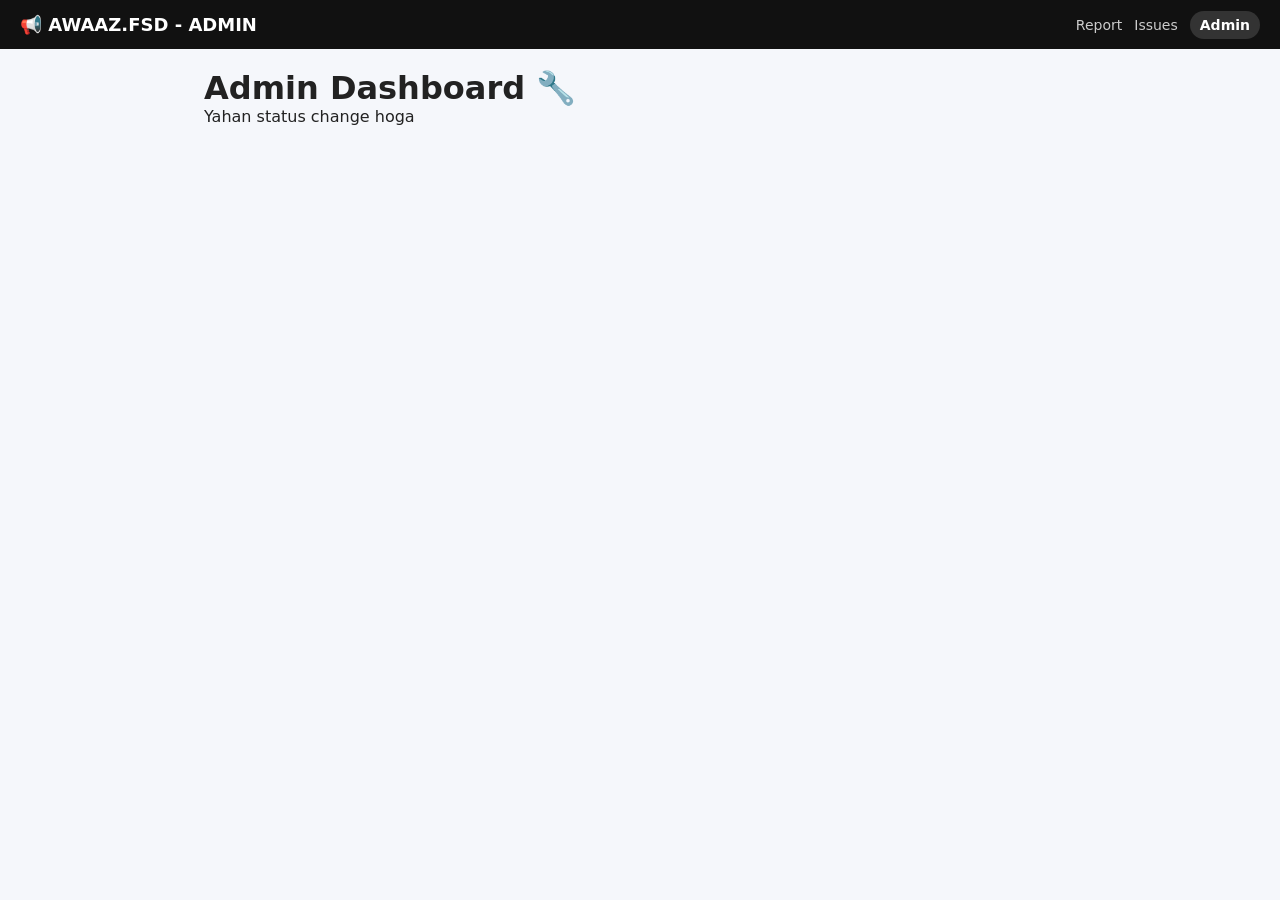
<file: dashboard.html>
<!DOCTYPE html><html><head><meta charset="UTF-8"><meta name="viewport" content="width=device-width, initial-scale=1.0"><title>Admin - AWAAZ</title><link rel="stylesheet" href="style.css"></head><body><header><div class="logo">📢 AWAAZ.FSD - ADMIN</div><nav><a href="index.html">Report</a><a href="issues.html">Issues</a><a href="dashboard.html" class="active">Admin</a></nav></header><main class="container"><h1>Admin Dashboard 🔧</h1><p>Yahan status change hoga</p><div id="adminList"></div></main><script src="app.js"></script><script>loadAdmin();</script></body></html>
</file>
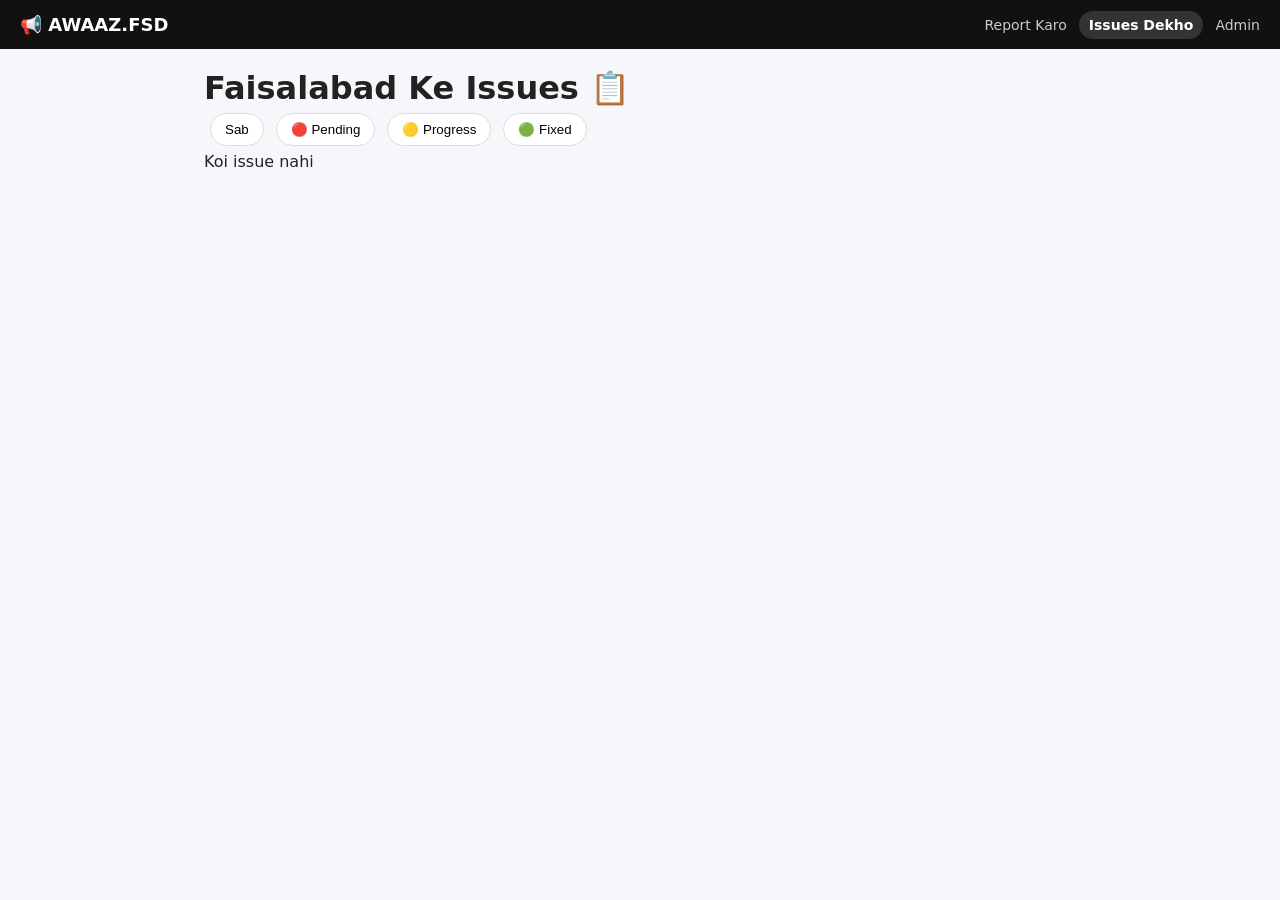
<file: issues.html>
<!DOCTYPE html><html><head><meta charset="UTF-8"><meta name="viewport" content="width=device-width, initial-scale=1.0"><title>Issues - AWAAZ</title><link rel="stylesheet" href="style.css"></head><body><header><div class="logo">📢 AWAAZ.FSD</div><nav><a href="index.html">Report Karo</a><a href="issues.html" class="active">Issues Dekho</a><a href="dashboard.html">Admin</a></nav></header><main class="container"><h1>Faisalabad Ke Issues 📋</h1><div class="filter-bar"><button onclick="filterIssues('All')" class="active">Sab</button><button onclick="filterIssues('Pending')">🔴 Pending</button><button onclick="filterIssues('In Progress')">🟡 Progress</button><button onclick="filterIssues('Fixed')">🟢 Fixed</button></div><div id="issuesList" class="issues-grid"></div></main><script src="app.js"></script><script>loadIssues();</script></body></html>
</file>
<file: style.css>
*{margin:0;padding:0;box-sizing:border-box}body{font-family:system-ui;background:#f5f7fb;color:#222}header{background:#111;color:#fff;padding:14px 20px;display:flex;justify-content:space-between;align-items:center;flex-wrap:wrap}header .logo{font-weight:800;font-size:18px}nav a{color:#ccc;margin-left:12px;text-decoration:none;font-size:14px}nav a.active{color:#fff;font-weight:700;background:#333;padding:6px 10px;border-radius:20px}.container{max-width:900px;margin:20px auto;padding:0 14px}.card{background:#fff;padding:16px;border-radius:14px;box-shadow:0 4px 12px rgba(0,0,0,.08);margin-bottom:14px}label{display:block;margin:12px 0 6px;font-weight:600}input,select,textarea{width:100%;padding:12px;border:1px solid #ddd;border-radius:10px;font-size:16px}textarea{min-height:90px}.submit-btn{margin-top:14px;width:100%;padding:14px;background:#111;color:#fff;border:none;border-radius:12px;font-weight:700;font-size:16px}.status{padding:4px 10px;border-radius:20px;font-size:12px;font-weight:700}.Pending{background:#fff3cd}.InProgress,.In{background:#cfe2ff}.Fixed{background:#d1e7dd}.filter-bar button{margin:6px;padding:8px 14px;border:1px solid #ddd;border-radius:20px;background:#fff}#msg{margin-top:10px;color:green;font-weight:700;text-align:center}
</file>
